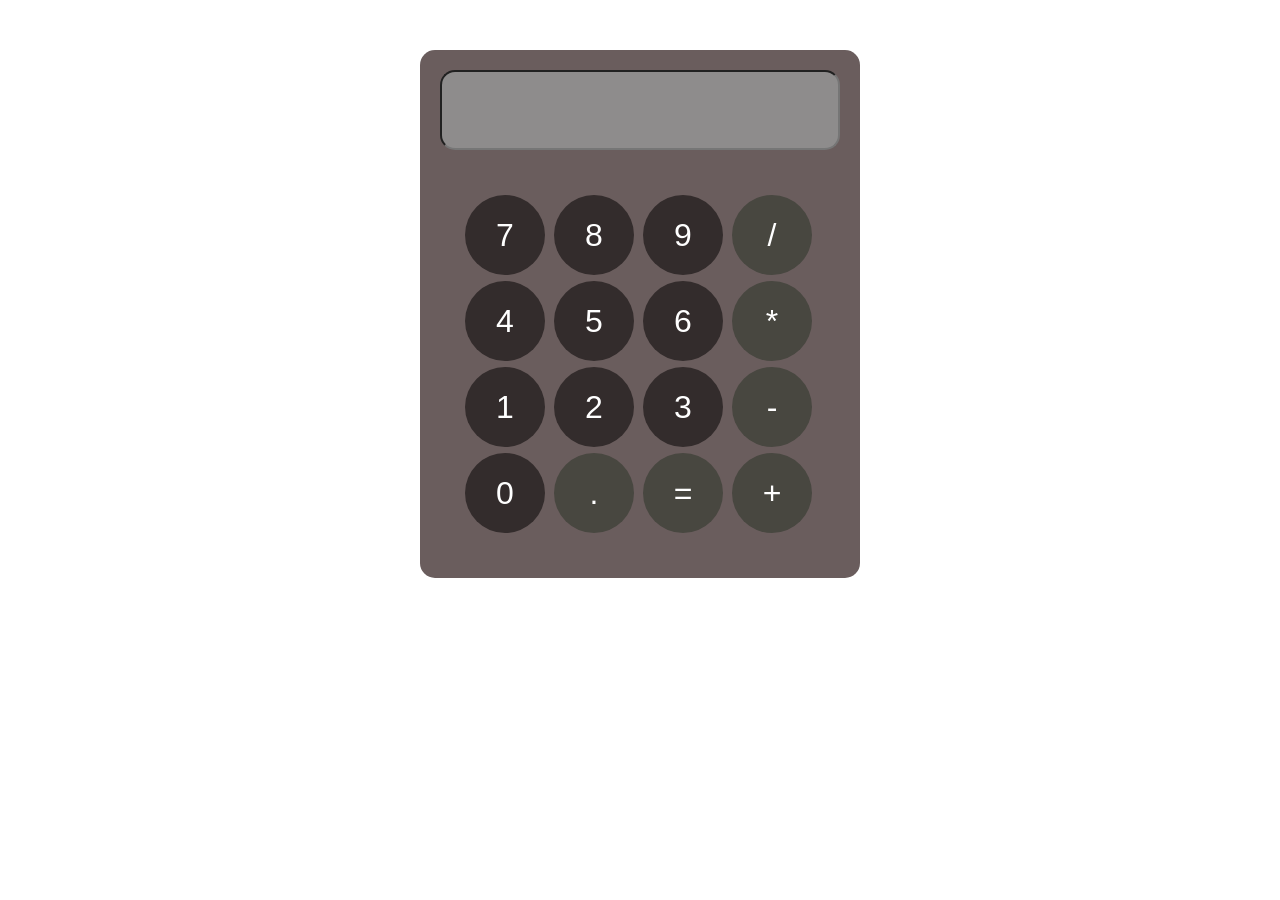
<file: Calculator/index.html>
<!DOCTYPE html>
<html lang="en">
<head>
    <meta charset="UTF-8">
    <meta name="viewport" content="width=device-width, initial-scale=1.0">
    <title>Document</title>
    <link rel="stylesheet" href="style.css">
</head>
<body>
    <div id="calculator">
        <input id="display" readonly>
        <div id="keys">
            <button class="key" data-value="7">7</button>
            <button class="key" data-value="8">8</button>
            <button class="key" data-value="9">9</button>
            <button class="key operator" data-value="/">/</button>

            <button class="key" data-value="4">4</button>
            <button class="key" data-value="5">5</button>
            <button class="key" data-value="6">6</button>
            <button class="key operator" data-value="*">*</button>

            <button class="key" data-value="1">1</button>
            <button class="key" data-value="2">2</button>
            <button class="key" data-value="3">3</button>
            <button class="key operator" data-value="-">-</button>

            <button class="key" data-value="0">0</button>
            <button class="key operator" data-value=".">.</button>
            <button id="equals" class="key operator" data-value="=">=</button>
            <button class="key operator" data-value="+">+</button>
        </div>
    </div>

    <script src="script.js"></script>
</body>

</html>
</file>
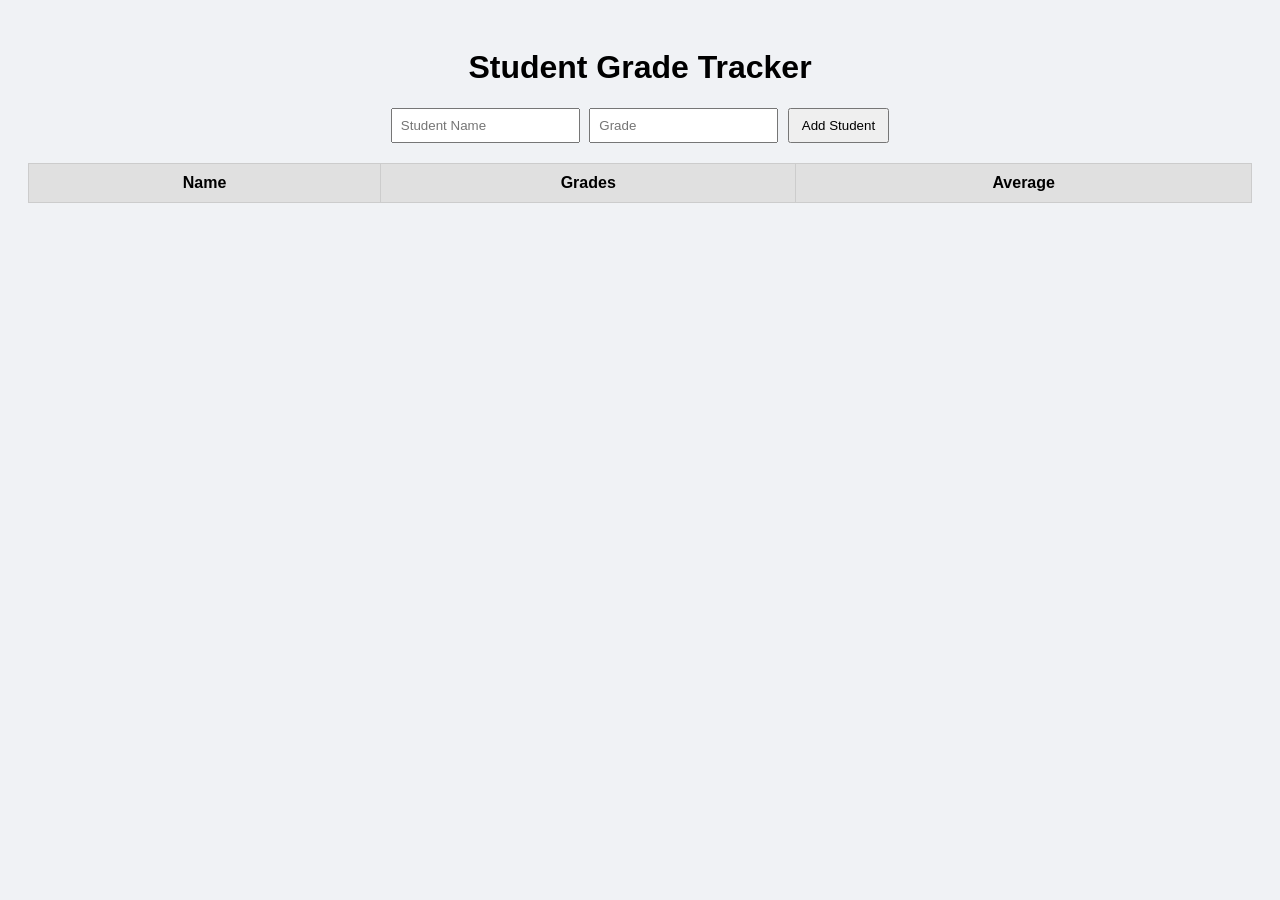
<file: Student Grade Tracker/index.html>
<!DOCTYPE html>
<html lang="en">
<head>
  <meta charset="UTF-8">
  <meta name="viewport" content="width=device-width, initial-scale=1.0">
  <title>Student Grade Tracker</title>
  <link rel="stylesheet" href="style.css">
</head>
<body>
  <h1>Student Grade Tracker</h1>

  <!-- Form to add student -->
  <div id="add-student-form">
    <input type="text" id="student-name" placeholder="Student Name">
    <input type="number" id="student-grade" placeholder="Grade">
    <button id="add-student-btn">Add Student</button>
  </div>

  <!-- Table to show students -->
  <table id="student-table">
    <thead>
      <tr>
        <th>Name</th>
        <th>Grades</th>
        <th>Average</th>
      </tr>
    </thead>
    <tbody>
      <!-- Students will appear here -->
    </tbody>
  </table>

  <script src="script.js"></script>
</body>
</html>
</file>
<file: Calculator/style.css>
#calculator {
    font-family: Arial, Helvetica, sans-serif;
    background-color: rgb(106, 93, 93);
    border-radius: 15px;
    max-width: 400px;
    margin: 50px auto;
    padding: 20px;
    overflow: hidden;
}
button {
    width: 80px;
    height: 80px;
    border-radius: 50px;
    border: none;
    background-color: rgb(51, 44, 44);
    color: white;
    font-size: 32px;
    cursor: pointer;

}
button:hover {
    background-color: rgb(216, 124, 62);
}
button:active {
    background-color: gray}
button.operator {
    background-color: rgb(72, 71, 64);
}
#display {
    width: 100%;
    height: 80px;
    border-radius: 15px;
    background-color: rgb(142, 140, 140);
    color: white;
    font-size: 32px;
    text-align: right;
    padding: 10px;
    box-sizing: border-box;
}
#keys {
    display: grid;
    grid-template-columns: repeat(4, 1fr);
    gap: 6px;
    justify-content: center;
    margin-top: 20px;
    padding: 25px;
}
</file>
<file: Student Grade Tracker/style.css>
body {
  font-family: Arial, sans-serif;
  padding: 20px;
  background-color: #f0f2f5;
}

h1 {
  text-align: center;
}

#add-student-form {
  text-align: center;
  margin-bottom: 20px;
}

#add-student-form input {
  padding: 8px;
  margin-right: 5px;
}

#add-student-form button {
  padding: 8px 12px;
}

table {
  width: 100%;
  border-collapse: collapse;
}

th, td {
  border: 1px solid #ccc;
  padding: 10px;
  text-align: center;
}

th {
  background-color: #e0e0e0;
}
</file>
